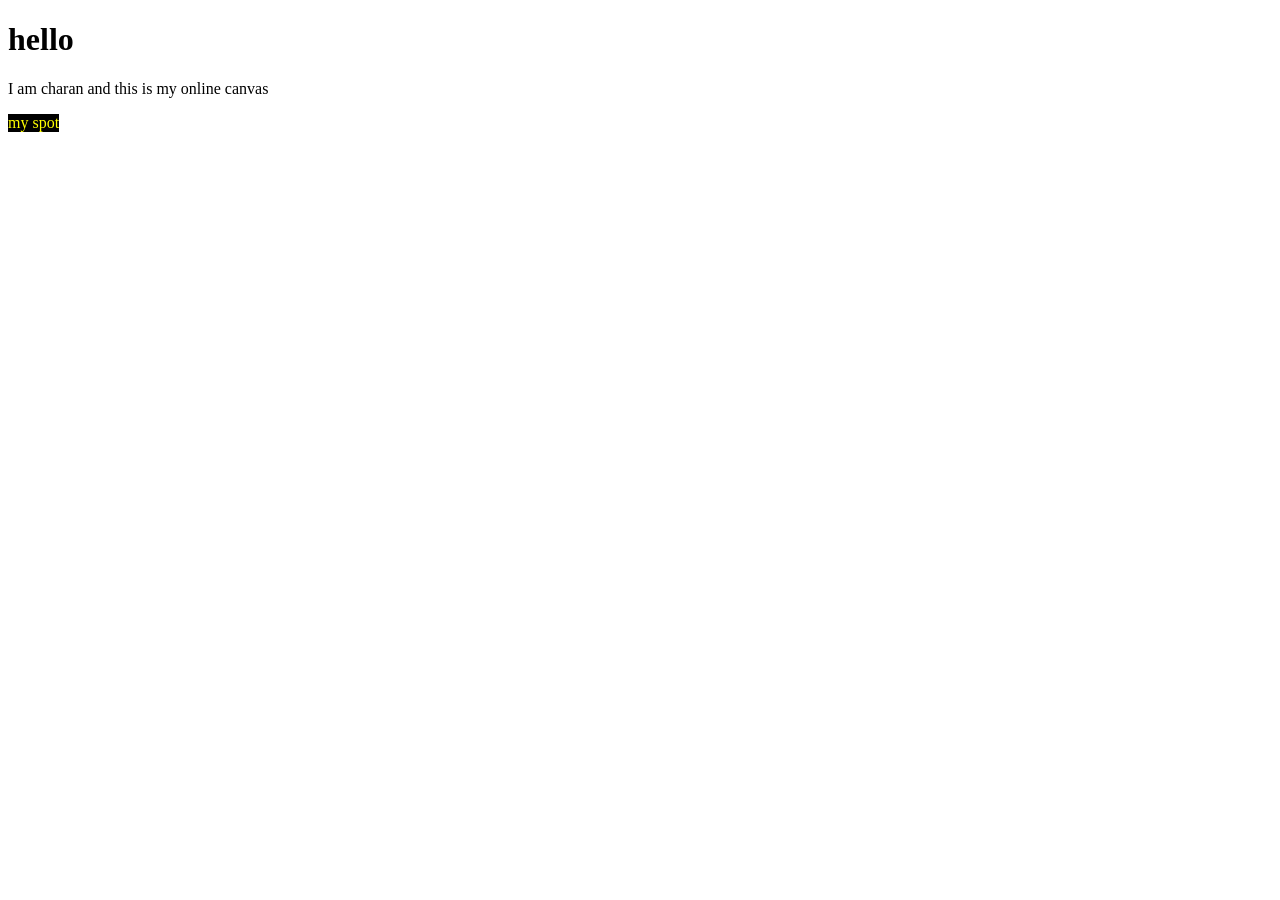
<file: index.html>
<!doctype html>
<html>
  <head>
    <meta charset="utf-8">
    <meta http-equiv="X-UA-Compatible" content="chrome=1">
    <title>charan m</title>
    <link rel="stylesheet" href="stylesheets/index.css">
  </head>
  <body>
    <div class="centre">
      <h1>hello</h1>
      <p> I am charan and this is my online canvas</p>
      <a href="myspot.html">my spot</a>
    </div>
  </body>
</html>
</file>
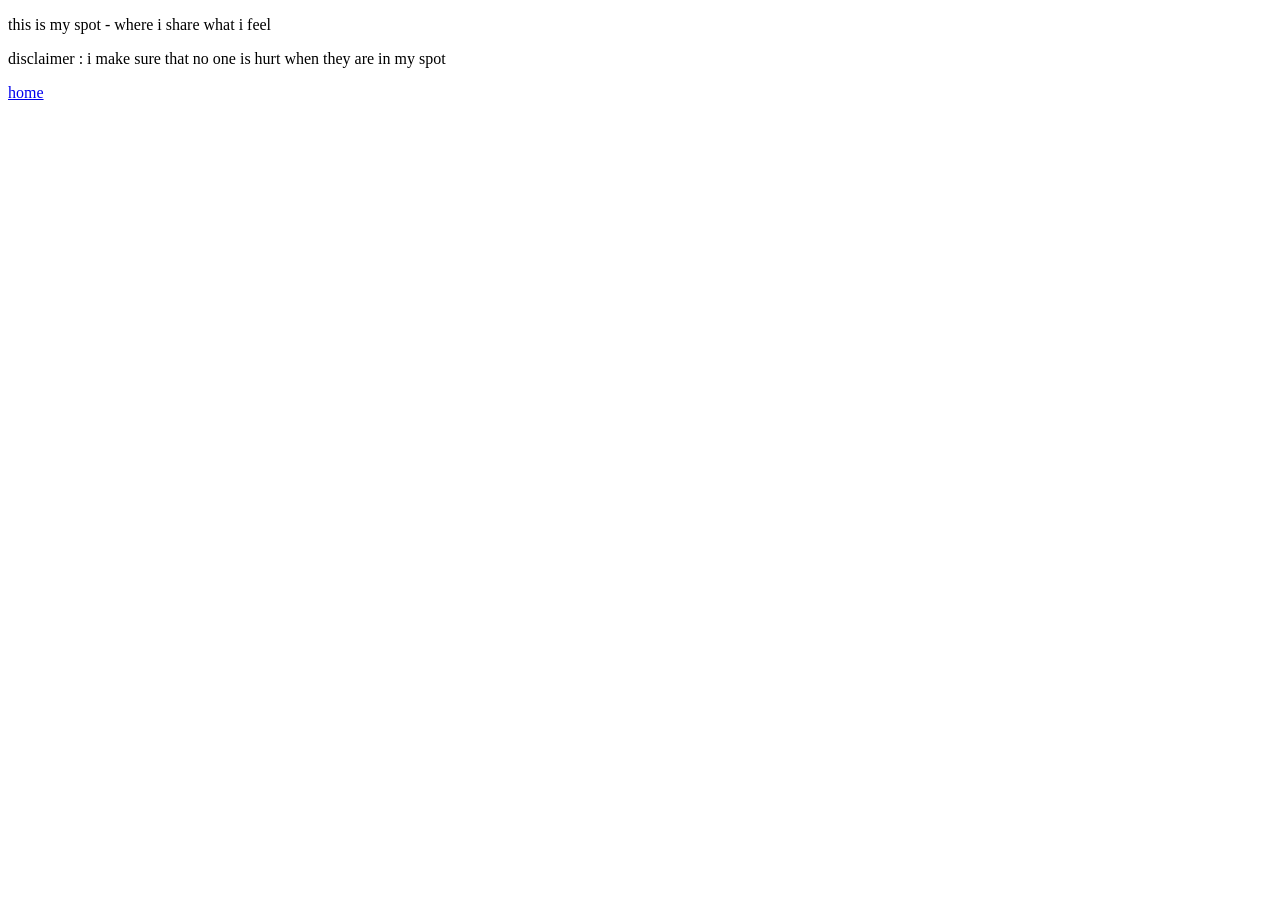
<file: myspot.html>
<!doctype html>
<html>
  <head>
    <meta charset="utf-8">
    <meta http-equiv="X-UA-Compatible" content="chrome=1">
    <title>charan m</title>
    <link rel="stylesheet" href="stylesheets/myspot.css">
  </head>
  <body>
    <div class="centre">
      <p>this is my spot - where i share what i feel</p>
      <p>disclaimer : i make sure that no one is hurt when they are in my spot</p>
      <a href="index.html">home</a>
    </div>
  </body>
</html>
</file>
<file: stylesheets/index.css>
.center {
	float:center;
}
a {
	text-decoration: none;
	color: yellow;
	background-color: black;
	float: left;
}
</file>
<file: stylesheets/myspot.css>
.center {
	float:center;
}
</file>
